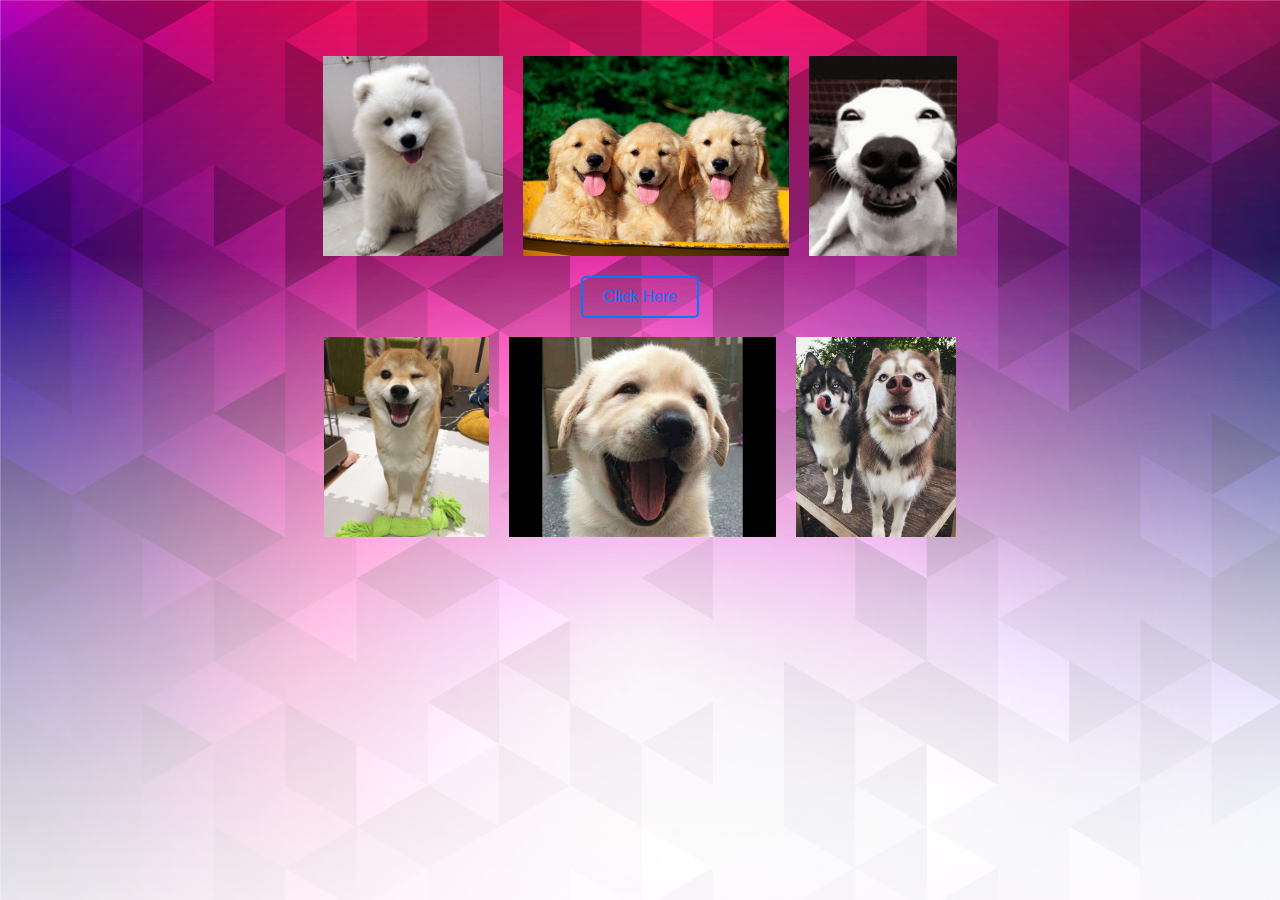
<file: index.html>
<!DOCTYPE html>
<head>
    <meta name="viewport" content="width=device-width, initial-scale=1.0">
    <title>IvanL</title>
    <link rel="stylesheet" href="style.css">
</head>
<body>
    <br><br>

<div class="center">
    <img src="cute  doggo.jpg" 
        alt="this a cute doggo" 
        class="src"
        height="200">

    <img src="3 cute doggos.jpg"
        title="3 little cute doggos"
        alt="3 cute doggos"
        class="src"
        height="200">

    <img src="tenor.gif"
        alt="smiling doggo"
        class="src"
        height="200">
</div>

    <br>

<div class="button-container">
    <a href="lyrics.html" title="Its a lyric song" class="custom-button">
        Click Here
    </a>
</div>

<br>

<div class="center">
    <img src="eh.jpg" 
    alt="cutie doggo" 
    class="sric"
    height="200">

    <img src="doggo.jpg" 
    alt="shiba doggo" 
    class="src"
    height="200">

    <img src="husky.jpg" 
    alt="husky cutie" 
    class="src"
    height="200">
</div>

</body>
</html>
</file>
<file: style.css>
body {
    font-family: Arial, sans-serif;
    margin: 0;
    padding: 20px;
    background: url(background.png);
    background-size: cover;
}

a {
    text-decoration: none;
    color: #007bff;
    transition: color 0.3s ease-in-out;
}
a:hover
{
    color: #ff9900;
    transform: scale(1.1);
}

.img {
    border: 2px solid #ccc;
    border-radius: 5px;
    margin: 10px;
    box-shadow: 0 0 5px rgba(0, 0, 0, 0.2);
}

.button-container
{
    display: flex;
    justify-content: center;
    align-items: center;
    height: 5vh;
}

.custom-button
{
    padding: 10px 20px;
    background-color: transparent;
    color: #007bff;
    border: 2px solid #007bff;
    border-radius: 5px;
    text-decoration: none;
    cursor: pointer;
    transition: background-color 0.3s ease-in-out, transform 0.2s ease-in-out;
}

.custom-button:hover
{
    background-color: rgba(0, 123, 255, 0.1);
    transform: scale(1.05);
}

.center
{
    display: flex;
    justify-content: center;
    align-items: center;
    gap: 20px;
}

.center img
{
    max-height: 300px;
    transition: transform 0.3s;
}

.center img:hover
{
    transform: scale(1.1);
}

@media (max-width: 768px)
{
    .center
    {
        flex-direction: row;
    }

    .src    
    {
        max-width: 10%;
        height: auto;
    }
}
</file>
